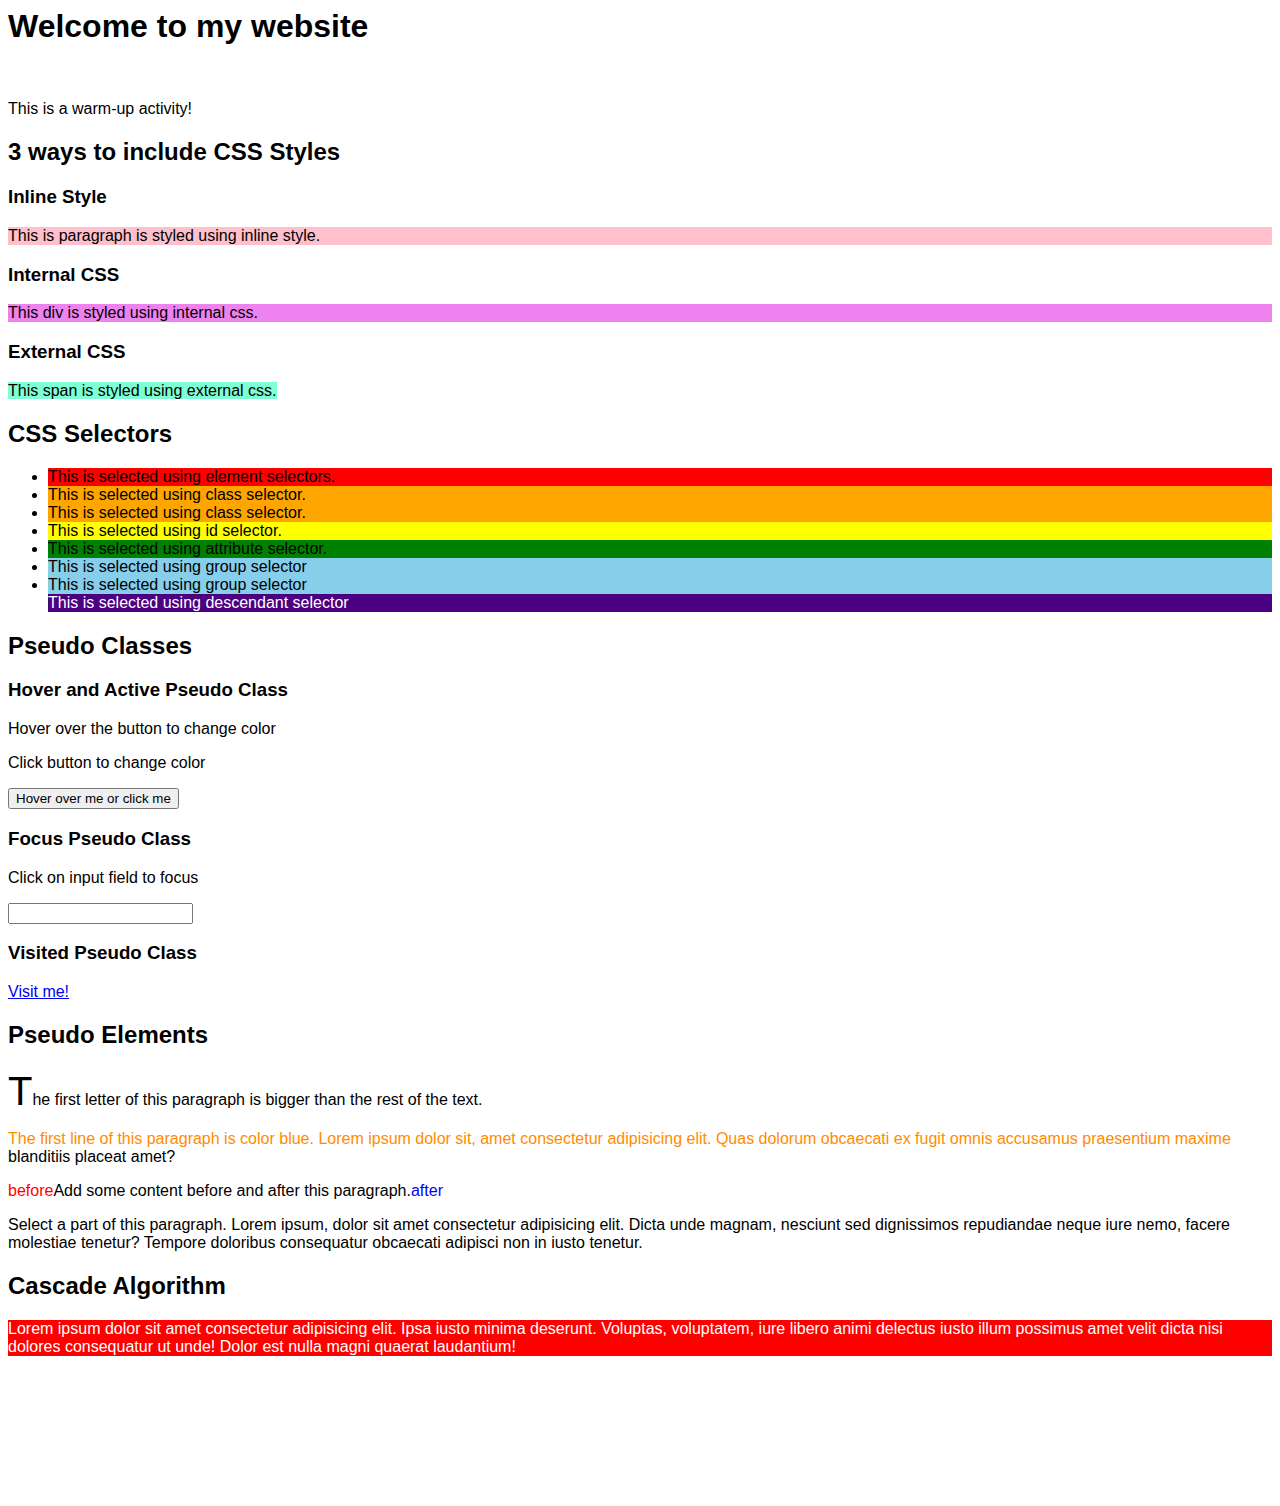
<file: CSS/index.html>
<html lang="en">
<head>
    <meta charset="UTF-8">
    <meta name="viewport" content="width=device-width, initial-scale=1.0">
    <title>CSS Basics</title>
    <link rel="stylesheet" href="styles.css">
    <style>
        div {
            background-color: violet;
        }   
    </style>
</head>
<body>
    <h1>Welcome to my website</h1>
    <br>
    <p>This is a warm-up activity!</p>
    
    <h2>3 ways to include CSS Styles</h2>
    <h3> Inline Style</h3>
    <p style="background-color: pink;">This is paragraph is styled using inline style.</p>
    
    <h3>Internal CSS</h3>
    <div>This div is styled using internal css.</div>

    <h3> External CSS</h3>
    <span> This span is styled using external css.</span>

    <h2>CSS Selectors</h2>
    <ul>
        <li>This is selected using element selectors.</li>
        <li class="listClass">This is selected using class selector.</li>
        <li class="listClass">This is selected using class selector.</li>
        <li id="listId">This is selected using id selector.</li>
        <li value="list">This is selected using attribute selector.</li>
        <li class="listClass1">This is selected using group selector</li>
        <li class="listClass2">This is selected using group selector</li>
        <li class="descendant">This is selected using descendant selector</li>
    </ul>

    <h2>Pseudo Classes</h2>
    <h3>Hover and Active Pseudo Class</h3>
    <p>Hover over the button to change color</p>
    <p>Click button to change color</p>
    <button class="hoverBtn activeBtn">Hover over me or click me</button>

    <h3>Focus Pseudo Class</h3>
    <p>Click on input field to focus</p>
    <input type="text" class="focusInput">

    <h3>Visited Pseudo Class</h3>
    <a href="https://theuselessweb.com/" class="visitedLink">Visit me!</a>

    <h2>Pseudo Elements</h2>
    <p class="bigLetter">The first letter of this paragraph is bigger than the rest of the text.</p>

    <p class="line1">The first line of this paragraph is color blue. Lorem ipsum dolor sit, amet consectetur adipisicing elit. Quas dolorum obcaecati ex fugit omnis accusamus praesentium maxime blanditiis placeat amet?</p>

    <p class="beforeAndAfter">Add some content before and after this paragraph.</p>

    <p class="selectParts">Select a part of this paragraph. Lorem ipsum, dolor sit amet consectetur adipisicing elit. Dicta unde magnam, nesciunt sed dignissimos repudiandae neque iure nemo, facere molestiae tenetur? Tempore doloribus consequatur obcaecati adipisci non in iusto tenetur.</p>

    <h2>Cascade Algorithm</h2>
    <p class="cascade">Lorem ipsum dolor sit amet consectetur adipisicing elit. Ipsa iusto minima deserunt. Voluptas, voluptatem, iure libero animi delectus iusto illum possimus amet velit dicta nisi dolores consequatur ut unde! Dolor est nulla magni quaerat laudantium!</p>
    




    <br>
    <br>
    <br>
    <br>
    <br>
    <br>
    <br>

</body>
</html>
</file>
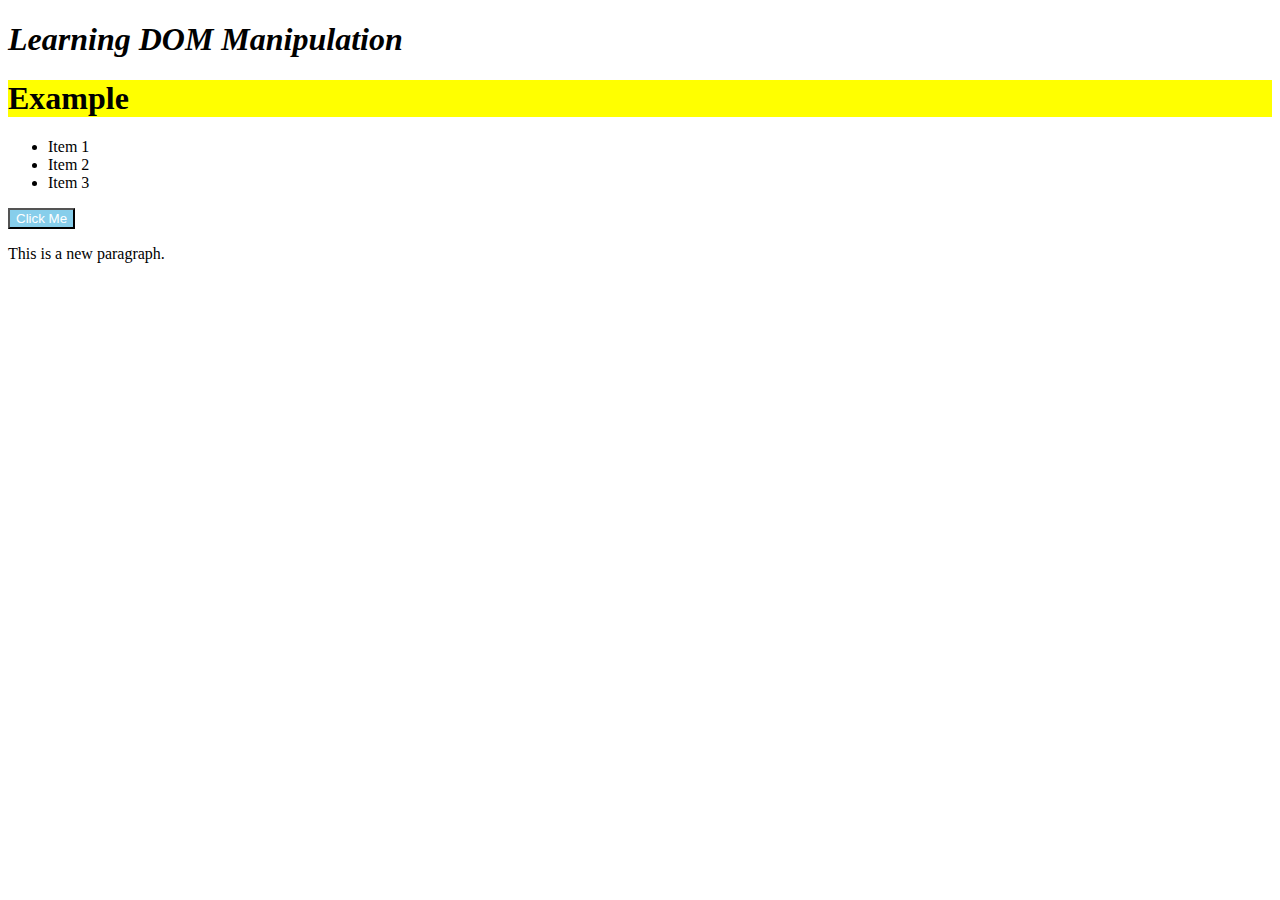
<file: DOM Manipulation/index.html>
<!DOCTYPE html>
<html lang="en">
<head>
    <meta charset="UTF-8">
    <meta name="viewport" content="width=device-width, initial-scale=1.0">
    <title>DOM Manipulation</title>
    <style>
        .highlight {
            background-color: yellow;
        }
    </style>
</head>
<body>
    <h1 class="heading1" id="heading">Welcome to DOM Manipulation</h1>
    
    <h1>Example</h1>

    <ul id="list">
        <li>Item 1</li>
        <li>Item 2</li>
        <li>Item 3</li>
    </ul>

    <button id="btn">Click Me</button>

    <div class="container"></div>

    <script src="script.js"></script>
</body>
</html>
</file>
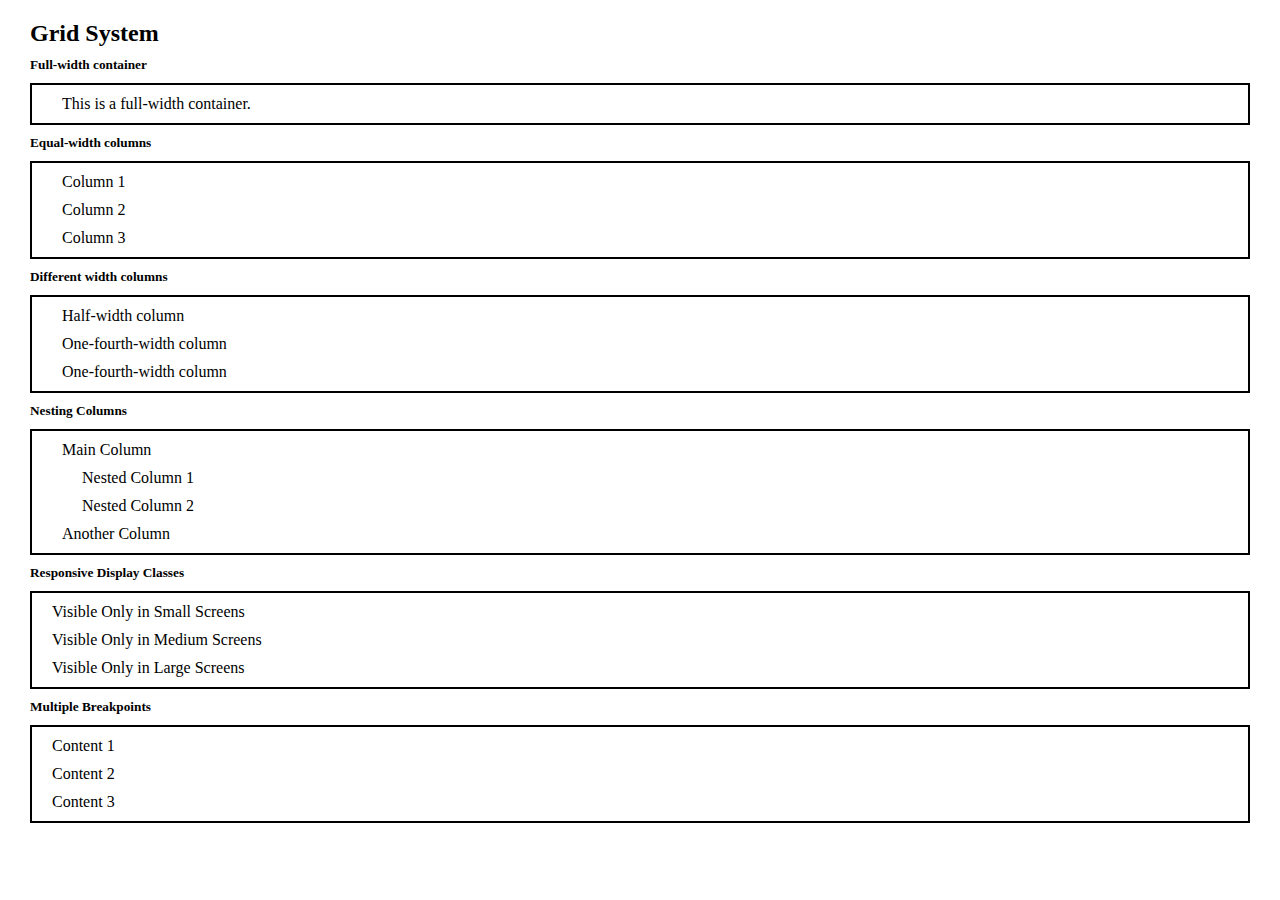
<file: Bootstrap/gridSystem.html>
<!DOCTYPE html>
<html lang="en">
<head>
    <title>Bootstrap Grid System</title>
    <style>
        * {
            margin: 10px;
        }
        .container {
            border: 2px black solid;
        }
    </style>
    <link href="https://cdn.jsdelivr.net/npm/bootstrap@5.3.2/dist/css/bootstrap.min.css" rel="stylesheet" integrity="sha384-T3c6CoIi6uLrA9TneNEoa7RxnatzjcDSCmG1MXxSR1GAsXEV/Dwwykc2MPK8M2HN" crossorigin="anonymous">
</head>
<body>
    <h2>Grid System</h2>

    <h5>Full-width container</h5>
    <div class="container">
        <div class="row">
            <div class="col">
                <p>This is a full-width container.</p>
            </div>
        </div>
    </div>

    <h5>Equal-width columns</h5>
    <div class="container">
        <div class="row">
            <div class="col">
                <p>Column 1</p>
            </div>
            <div class="col">
                <p>Column 2</p>
            </div>
            <div class="col"> 
                <p>Column 3</p>
            </div>
        </div>
    </div>

    <h5>Different width columns</h5>
    <div class="container">
        <div class="row">
            <div class="col-6">
                <p>Half-width column</p>
            </div>
            <div class="col-3">
                <p>One-fourth-width column</p>
            </div>
            <div class="col-3">
                <p>One-fourth-width column</p>
            </div>
        </div>
    </div>

    <h5>Nesting Columns</h5>
    <div class="container">
        <div class="row">
            <div class="col-6">
                <p>Main Column</p>
                <div class="row">
                    <div class="col border">
                        <p>Nested Column 1</p>
                    </div>
                    <div class="col border">
                        <p>Nested Column 2</p>
                    </div>
                </div>
            </div>
            <div class="col-6">
                <p>Another Column</p>
            </div>
        </div>
    </div>

    <h5>Responsive Display Classes</h5>
    <div class="container">
        <div class="row">
            <div class="d-none d-sm-block d-md-none">Visible Only in Small Screens</div>
            <div class="d-none d-md-block d-lg-none">Visible Only in Medium Screens</div>
            <div class="d-none d-lg-block d-xl-none">Visible Only in Large Screens</div>
        </div>
    </div>

    <h5>Multiple Breakpoints</h5>
    <div class="container">
        <div class="row">
            <div class="col-sm-6 col-md-4">Content 1</div>
            <div class="col-sm-6 col-md-4">Content 2</div>
            <div class="col-sm-6 col-md-4">Content 3</div>
        </div>
    </div>
    <script src="https://cdn.jsdelivr.net/npm/bootstrap@5.3.2/dist/js/bootstrap.bundle.min.js" integrity="sha384-C6RzsynM9kWDrMNeT87bh95OGNyZPhcTNXj1NW7RuBCsyN/o0jlpcV8Qyq46cDfL" crossorigin="anonymous"></script>
</body>
</html>
</file>
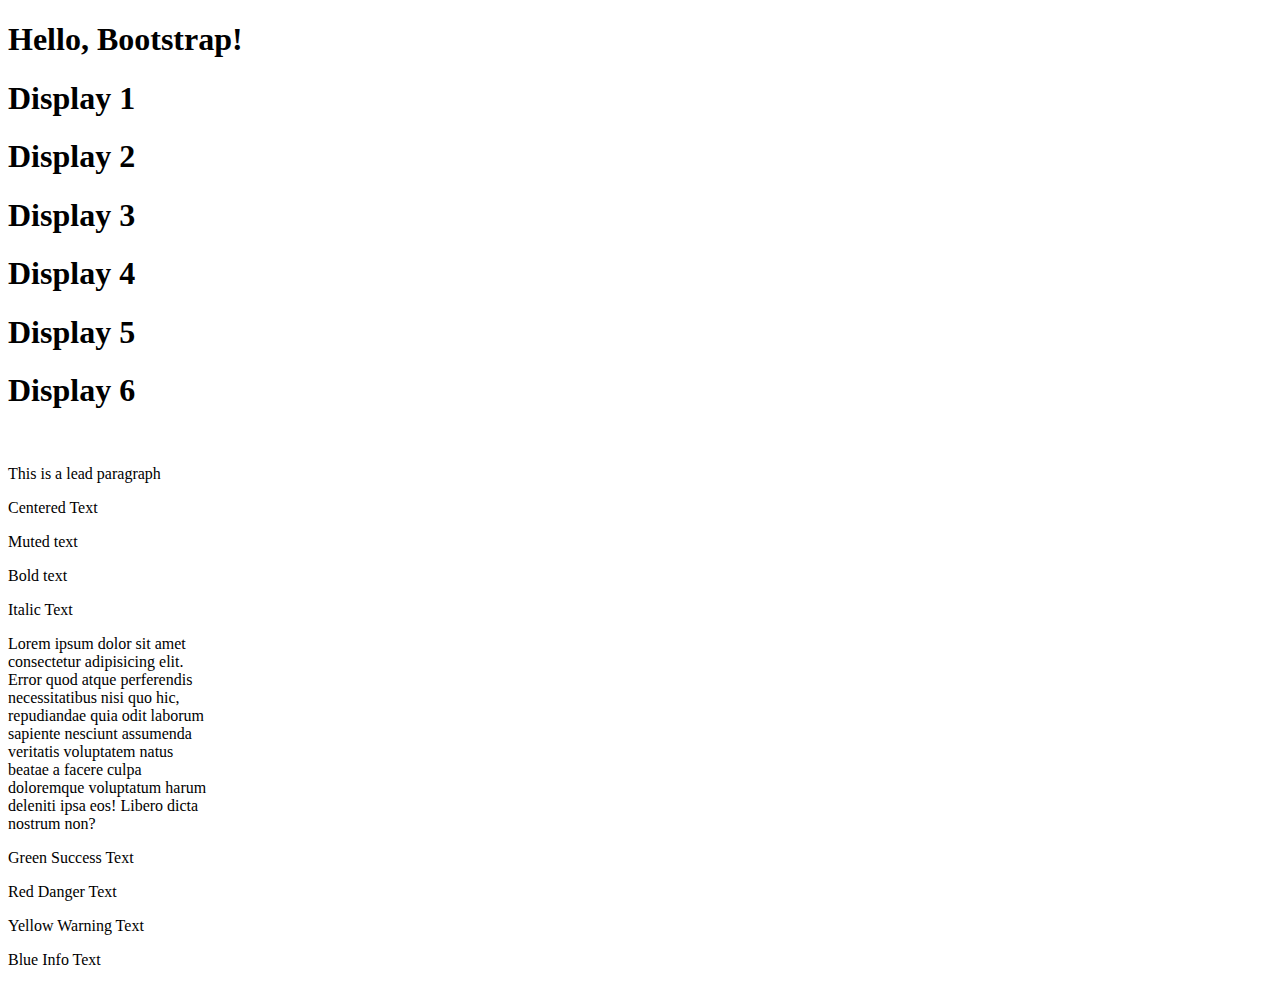
<file: Bootstrap/typography.html>
<!DOCTYPE html>
<html lang="en">
<head>
    <title>Bootstrap Typography</title>
    <link href="https://cdn.jsdelivr.net/npm/bootstrap@5.3.2/dist/css/bootstrap.min.css" rel="stylesheet" integrity="sha384-T3c6CoIi6uLrA9TneNEoa7RxnatzjcDSCmG1MXxSR1GAsXEV/Dwwykc2MPK8M2HN" crossorigin="anonymous">
</head>
<body>
    <h1>Hello, Bootstrap!</h1>

    <h1 class="display-1">Display 1</h1>
    <h1 class="display-2">Display 2</h1>
    <h1 class="display-3">Display 3</h1>
    <h1 class="display-4">Display 4</h1>
    <h1 class="display-5">Display 5</h1>
    <h1 class="display-6">Display 6</h1>
    <br>

    <p class="lead">This is a lead paragraph</p>
    <p class="text-center">Centered Text</p>

    <p class="text-muted">Muted text</p>
    <p class="fw-bold">Bold text</p>
    <p class="fst-italic">Italic Text</p>

    <p class="text-truncate" style="max-width:200px;">Lorem ipsum dolor sit amet consectetur adipisicing elit. Error quod atque perferendis necessitatibus nisi quo hic, repudiandae quia odit laborum sapiente nesciunt assumenda veritatis voluptatem natus beatae a facere culpa doloremque voluptatum harum deleniti ipsa eos! Libero dicta nostrum non?</p>

    <p class="text-success">Green Success Text</p>
    <p class="text-danger">Red Danger Text</p>
    <p class="text-warning">Yellow Warning Text</p>
    <p class="text-info">Blue Info Text</p>
    
    <script src="https://cdn.jsdelivr.net/npm/bootstrap@5.3.2/dist/js/bootstrap.bundle.min.js" integrity="sha384-C6RzsynM9kWDrMNeT87bh95OGNyZPhcTNXj1NW7RuBCsyN/o0jlpcV8Qyq46cDfL" crossorigin="anonymous"></script>
</body>
</html>
</file>
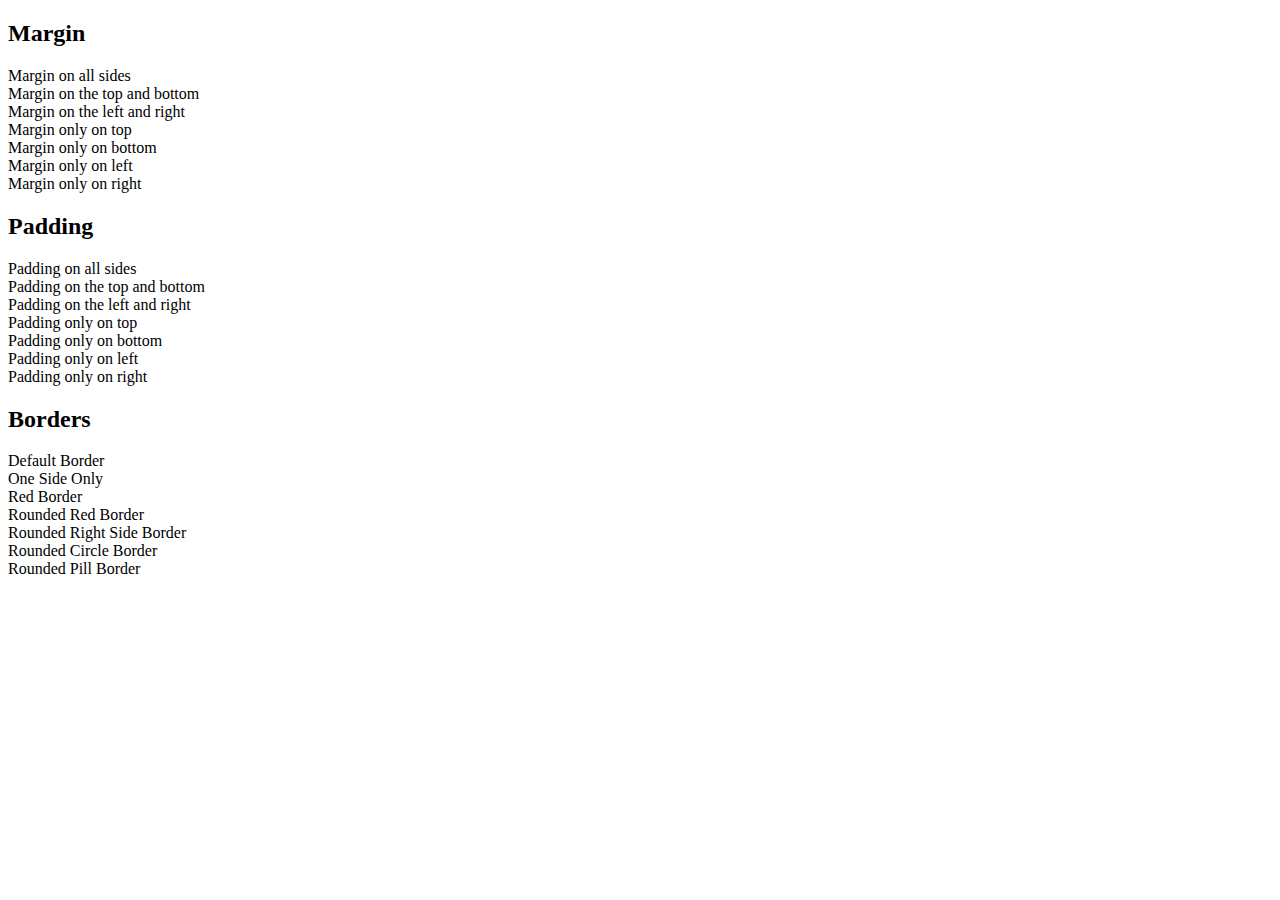
<file: Bootstrap/utilities.html>
<!DOCTYPE html>
<html lang="en">
<head>
    <title>Bootstrap Utility Classes</title>
    <link href="https://cdn.jsdelivr.net/npm/bootstrap@5.3.2/dist/css/bootstrap.min.css" rel="stylesheet" integrity="sha384-T3c6CoIi6uLrA9TneNEoa7RxnatzjcDSCmG1MXxSR1GAsXEV/Dwwykc2MPK8M2HN" crossorigin="anonymous">
</head>
<body class="m-3">
    <h2>Margin</h2>

    <div class="container border m-3">
        <div class="row m-3 border">Margin on all sides</div>
        <div class="row border my-3">Margin on the top and bottom</div>
        <div class="row border mx-3">Margin on the left and right</div>
        <div class="row border mt-3">Margin only on top</div>
        <div class="row border mb-3">Margin only on bottom</div>
        <div class="row border ms-3">Margin only on left</div>
        <div class="row border me-3">Margin only on right</div>
    </div>

    <h2>Padding</h2>

    <div class="container border m-3">
        <div class="row border p-3">Padding on all sides</div>
        <div class="row border py-3">Padding on the top and bottom</div>
        <div class="row border px-3">Padding on the left and right</div>
        <div class="row border pt-3">Padding only on top</div>
        <div class="row border pb-3">Padding only on bottom</div>
        <div class="row border ps-3">Padding only on left</div>
        <div class="row border pe-3">Padding only on right</div>
    </div>

    <h2>Borders</h2>

    <div class="container">
        <div class="row border mb-2">Default Border</div>
        <div class="row border-top ">One Side Only</div>
        <div class="row border border-danger mb-2">Red Border</div>
        <div class="row border rounded border-danger mb-2">Rounded Red Border</div>
        <div class="row border border-danger rounded-end mb-3">Rounded Right Side Border</div>
        <div class="row border border-danger rounded-circle mb-3">Rounded Circle Border</div>
        <div class="row border border-danger rounded-pill">Rounded Pill Border</div>
    </div>
</body>
</html>
</file>
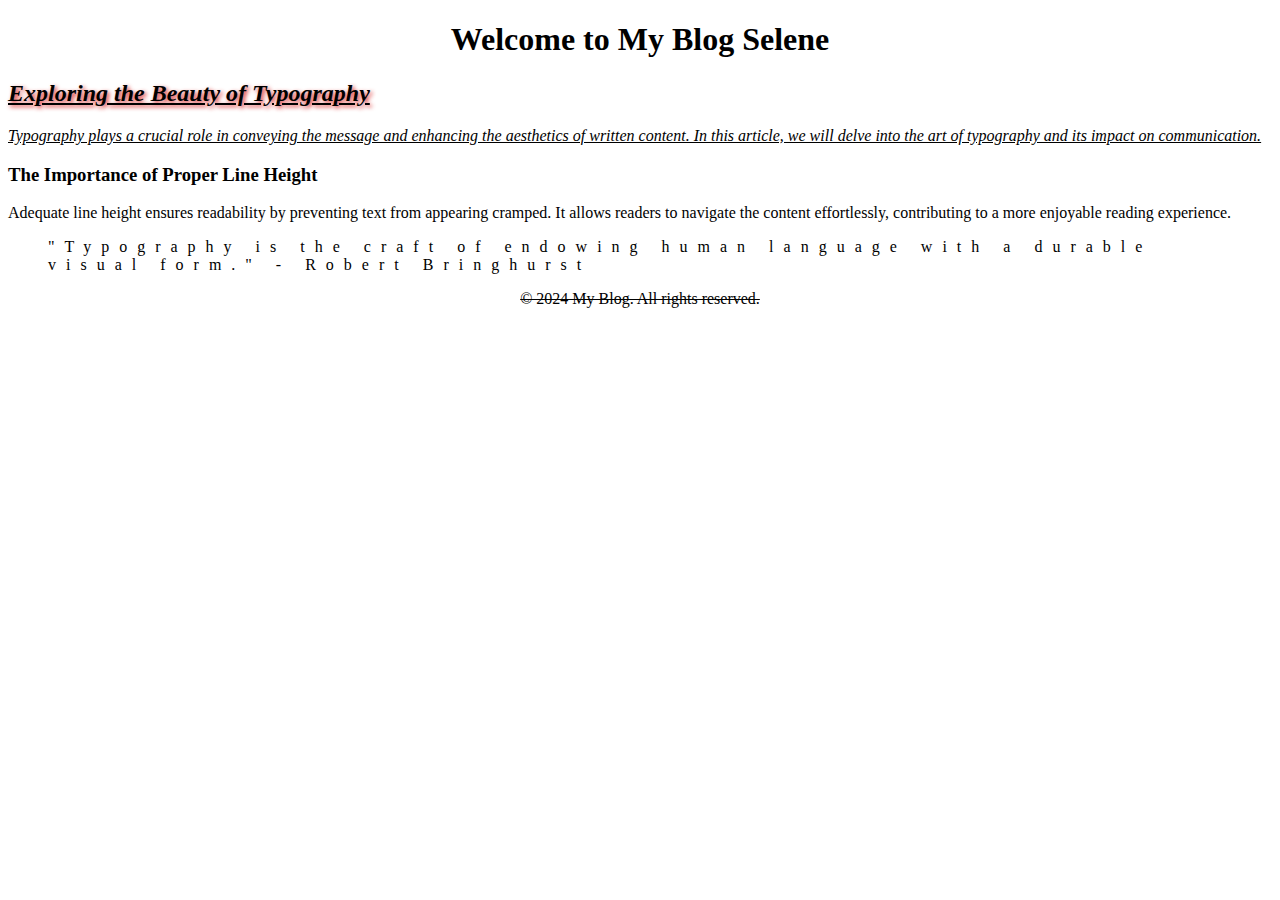
<file: CSS/activity.html>
<!DOCTYPE html>
<html lang="en">
<head>
    <meta charset="UTF-8">
    <meta name="viewport" content="width=device-width, initial-scale=1.0">
    <title>Typography Activity</title>
    <link rel="stylesheet" href="activity.css"> <!-- Assuming your CSS is in a file named "styles.css" -->
</head>
<body>

    <header class="font-family-size bold center-align">
        <h1>Welcome to My Blog Selene</h1>
    </header>

    <article class="italic underline">
        <h2 class="text-shadow">Exploring the Beauty of Typography</h2>
        <p>
            Typography plays a crucial role in conveying the message and enhancing the aesthetics of written content.
            In this article, we will delve into the art of typography and its impact on communication.
        </p>
    </article>

    <section class="line-height">
        <h3>The Importance of Proper Line Height</h3>
        <p>
            Adequate line height ensures readability by preventing text from appearing cramped. It allows readers to
            navigate the content effortlessly, contributing to a more enjoyable reading experience.
        </p>
    </section>

    <blockquote class="letter-spacing">
        <p>
            "Typography is the craft of endowing human language with a durable visual form."
            <span>- Robert Bringhurst</span>
        </p>
    </blockquote>

    <footer class="center-align line-through">
        <p>&copy; 2024 My Blog. All rights reserved.</p>
    </footer>

</body>
</html>
</file>
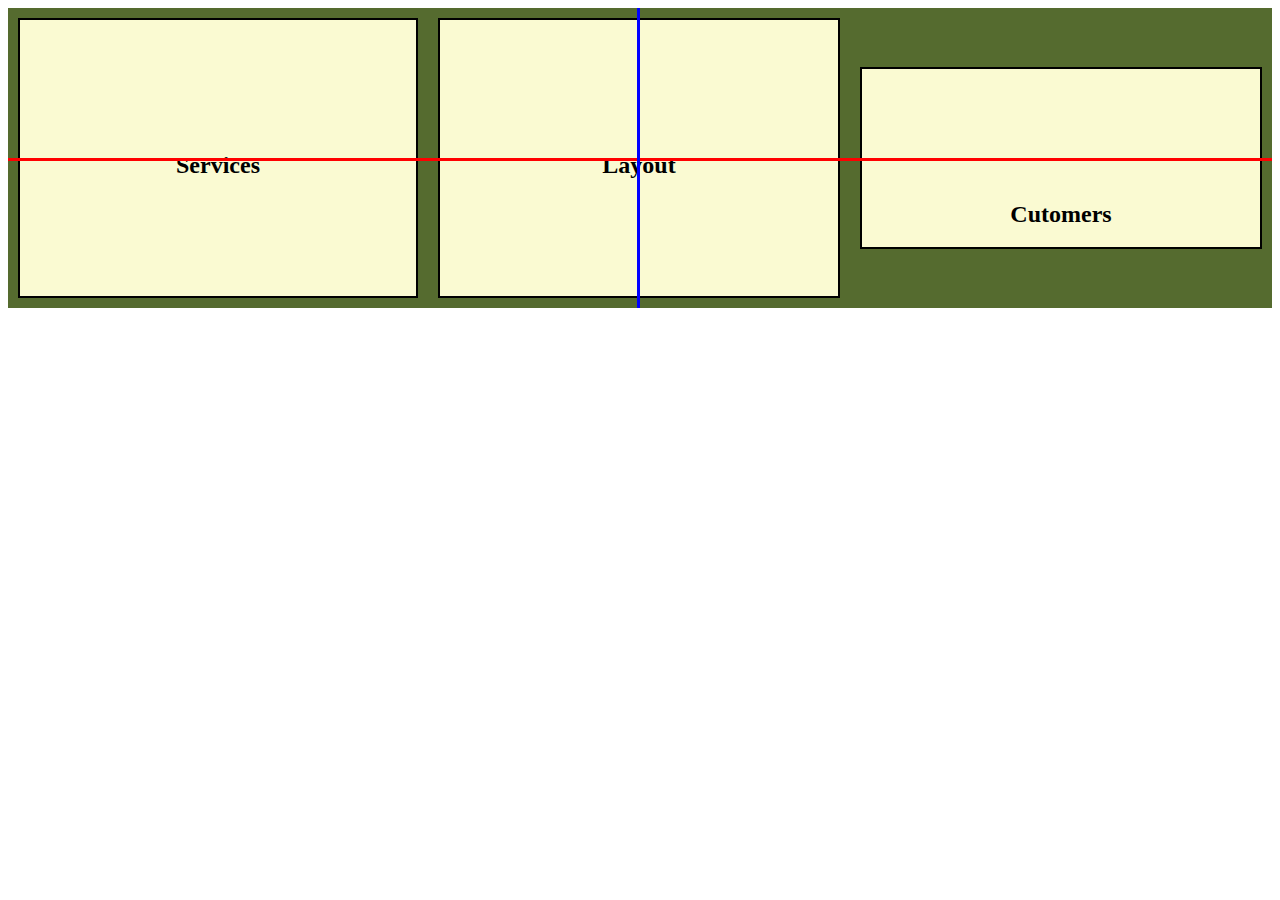
<file: CSS/flexbox.html>
<!DOCTYPE html>
<html lang="en">
<head>
    <link rel="stylesheet" href="flexbox.css">
    <title>Flexbox</title>
</head>
<body>


    <div class="container flexContainer">
        <div class="flexItems flexItem1" style="background-image: url(https://cdn-icons-png.flaticon.com/512/5062/5062832.png); ">
            <h2>Services</h2>
        </div>
        <div class="flexItems flexItem2" style="background-image: url(https://cdn-icons-png.flaticon.com/512/1077/1077183.png);">
            <h2>Layout</h2>
        </div>
        <div class="flexItems flexItem3" style="background-image: url(https://static.thenounproject.com/png/2248991-200.png);">
            <h2>Cutomers</h2>
        </div>
       
 	  <!-- the axes are for discussion purposes only -->
        <div class="axis main-axis"></div>
        <div class="axis cross-axis"></div>
    </div>
</body>
</html>
</file>
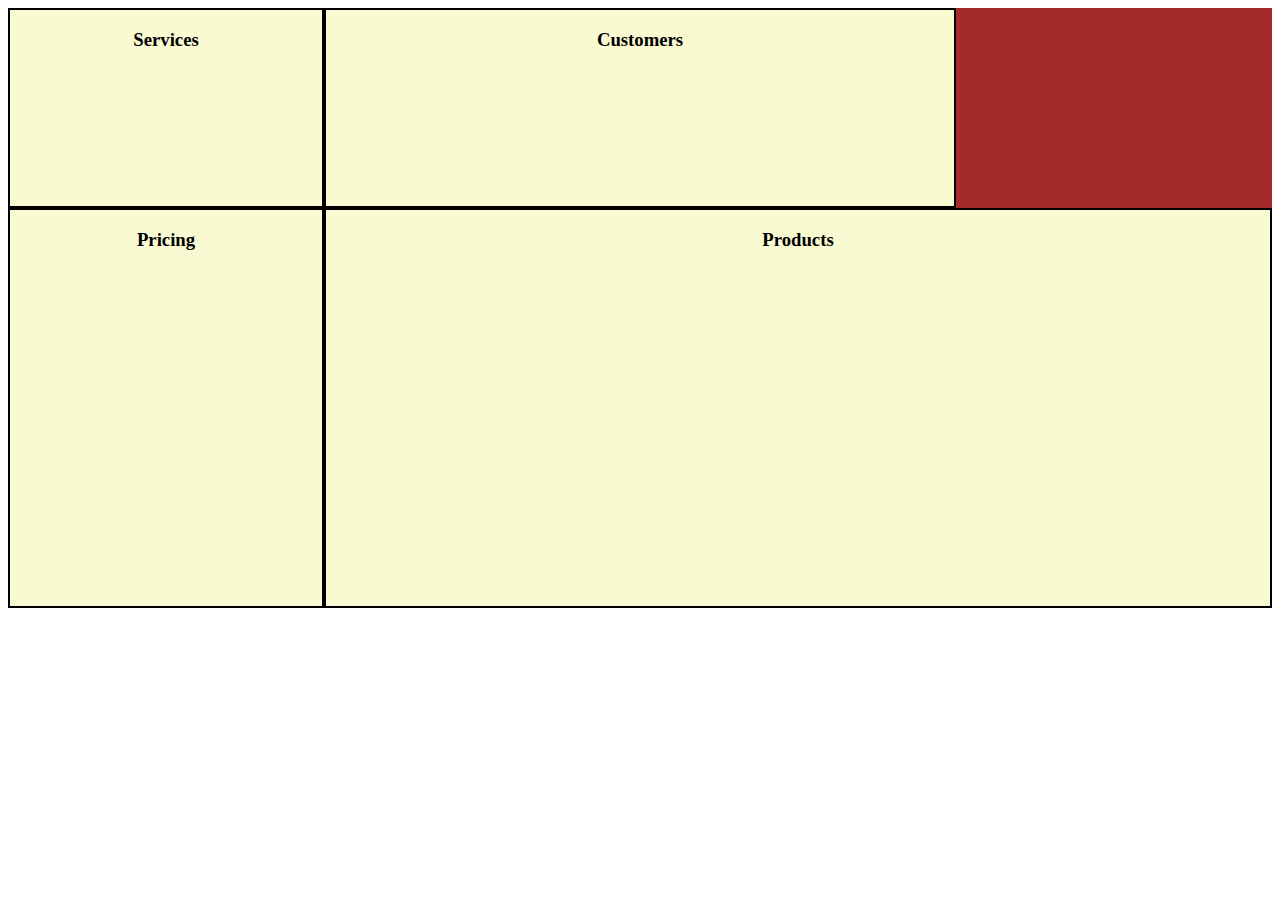
<file: CSS/grid.html>
<!DOCTYPE html>
<html lang="en">
<head>
    <link rel="stylesheet" href="grid.css">
    <title>Grid</title>
</head>
<body>
    <div class="container gridContainer">
        <div class="gridItem services"><h3>Services</h3></div>
        <div class="gridItem products"><h3>Products</h3></div>
        <div class="gridItem pricing"><h3>Pricing</h3></div>
        <div class="gridItem customers"><h3>Customers</h3></div>
    </div>
   
</body>
</html>
</file>
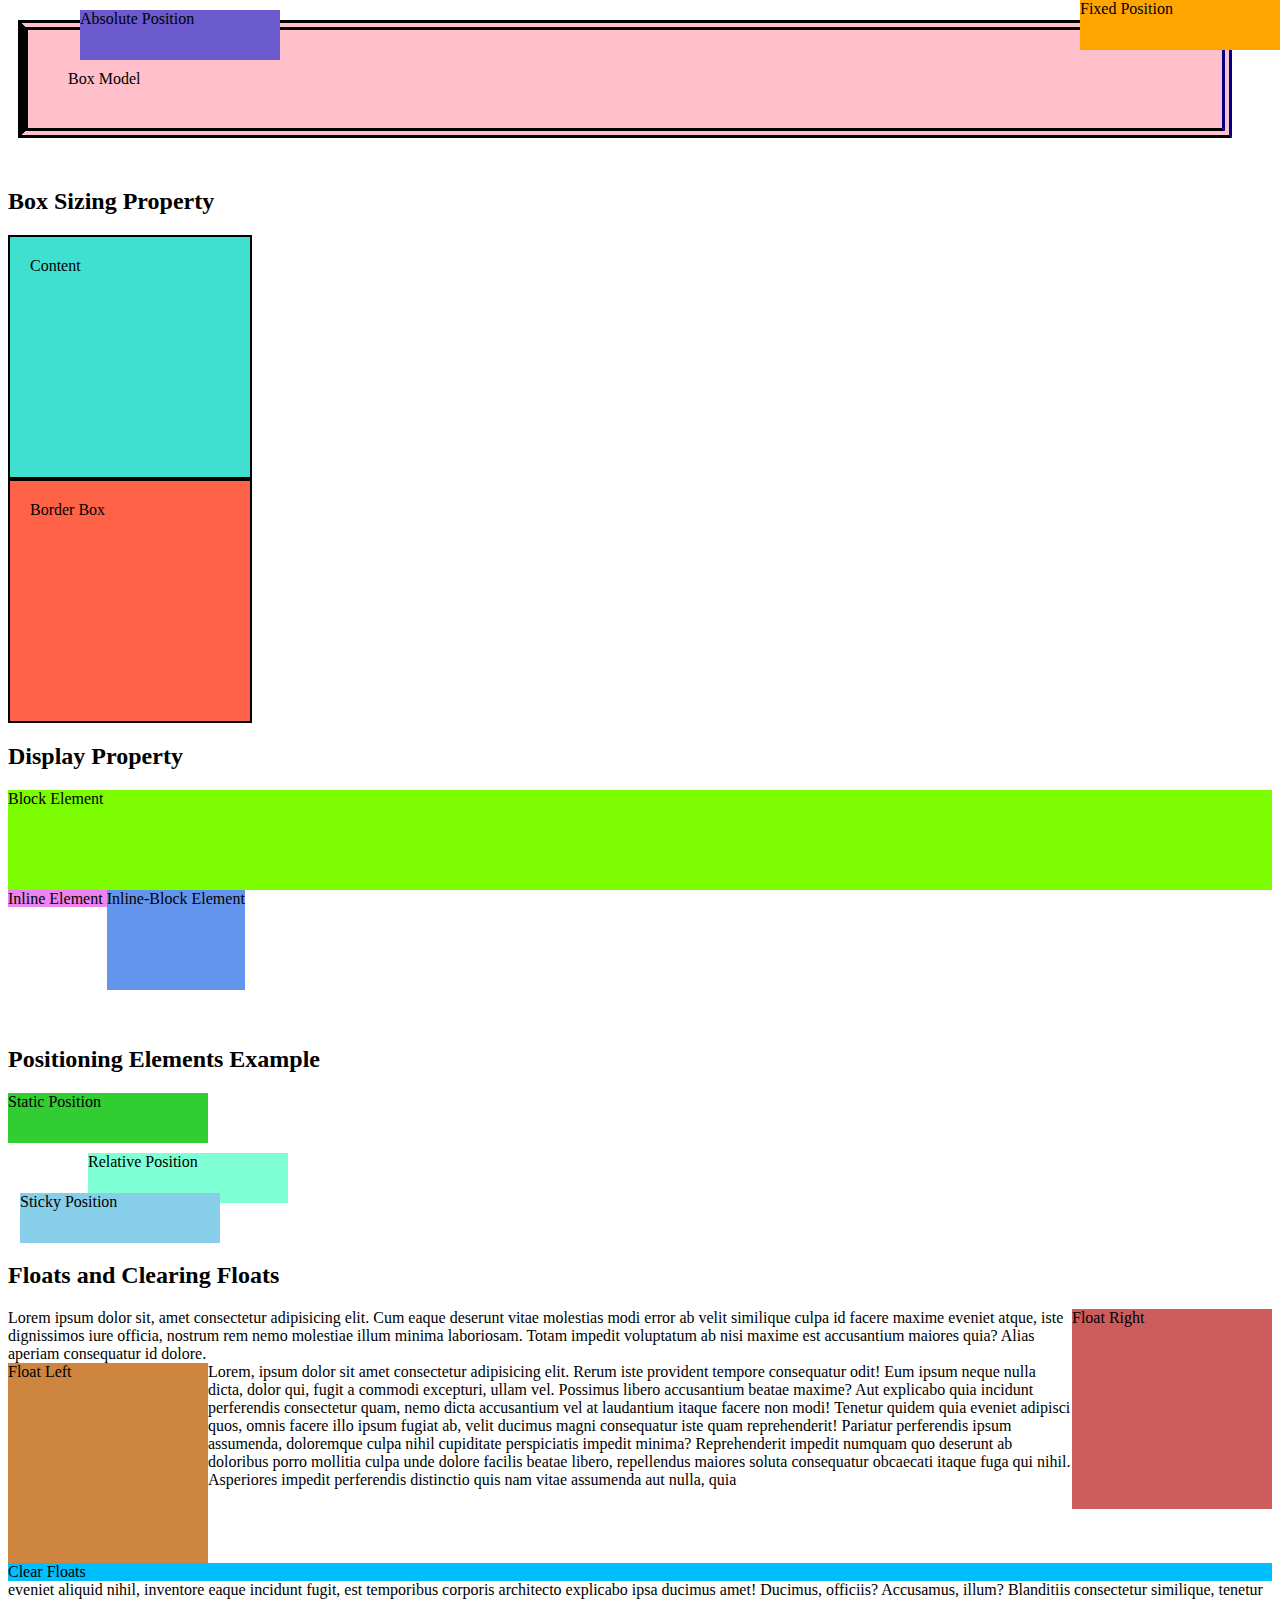
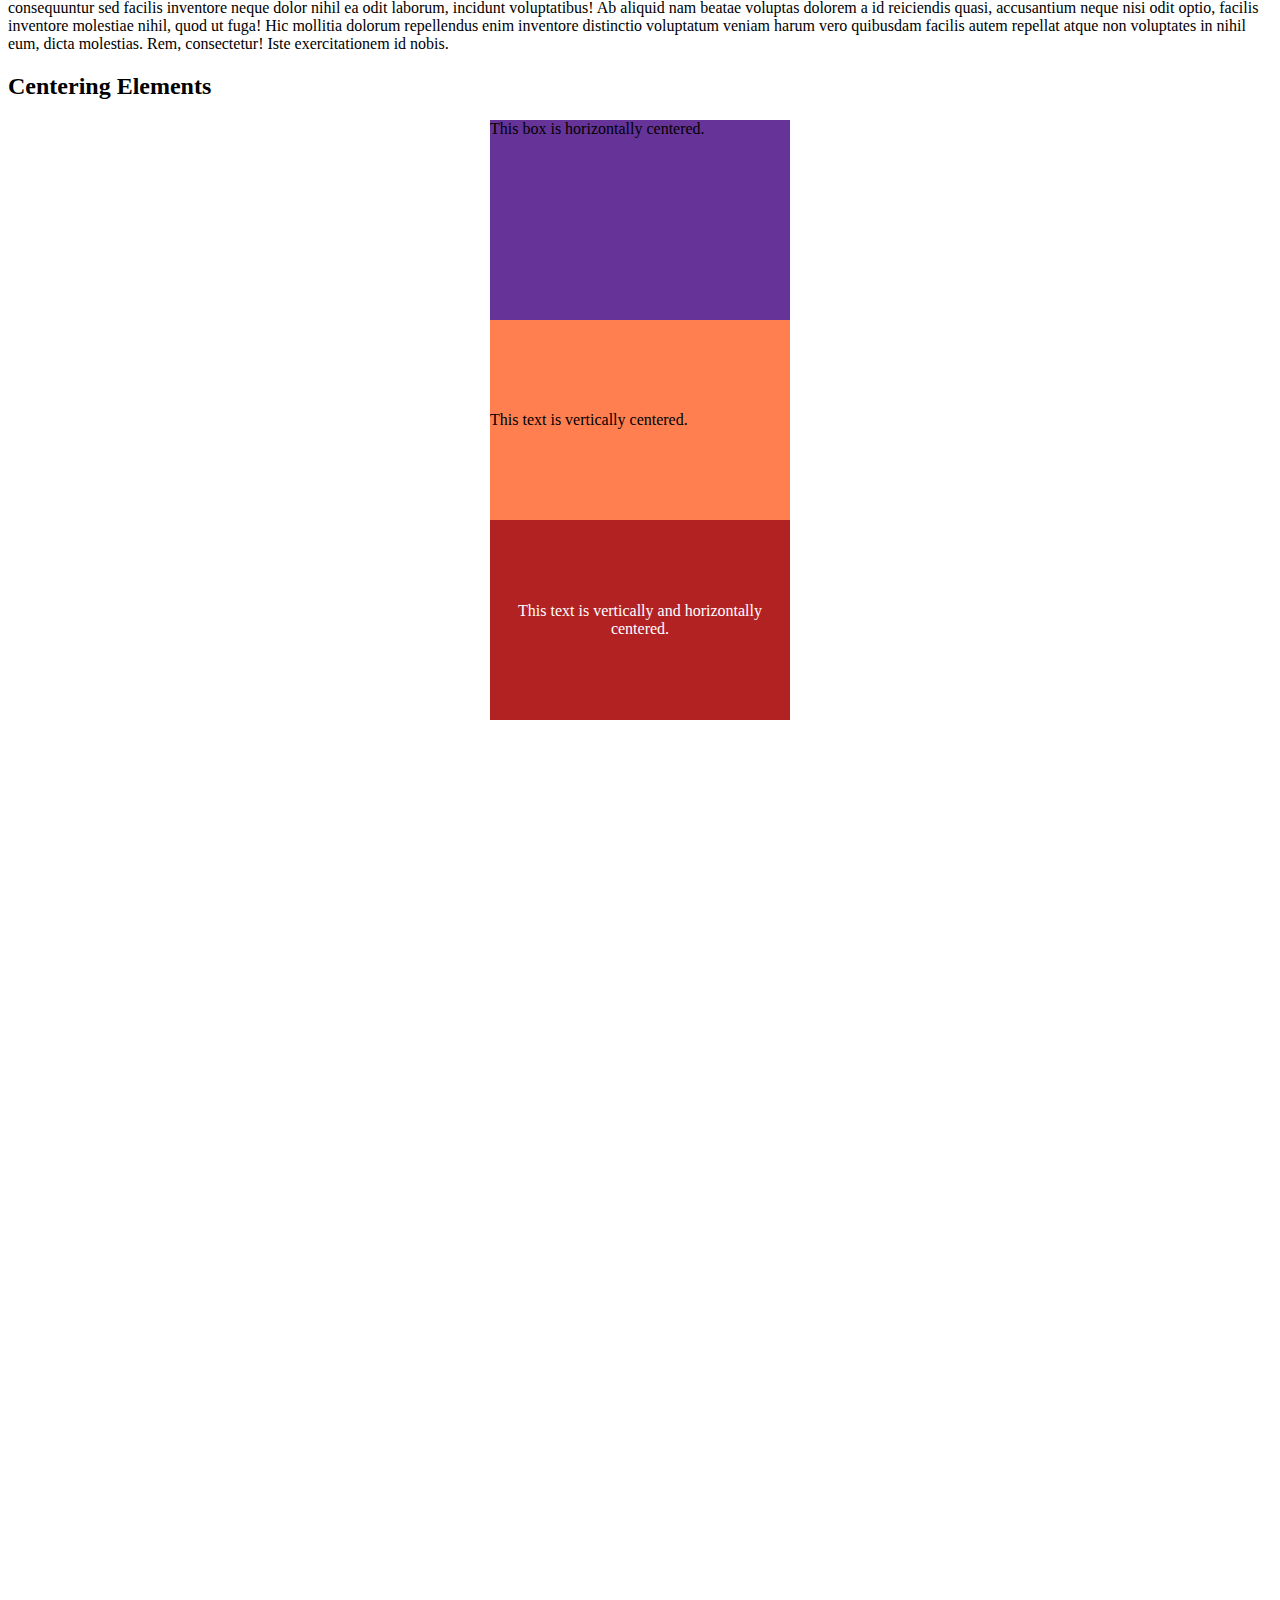
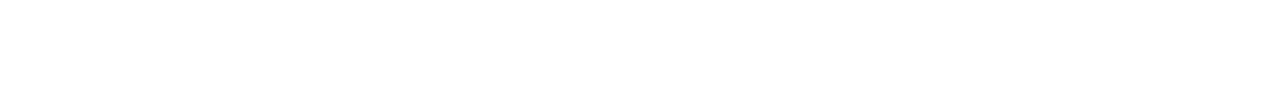
<file: CSS/layout.html>
<!DOCTYPE html>
<html lang="en">
<head>
        <title>CSS Layout</title>
        <link rel="stylesheet" href="layout.css">
</head>
<body>
    <div class="box-model">
        Box Model
    </div>

    <h2>Box Sizing Property</h2>
    <div class="box-content">
        Content
    </div>
    <div class="box-border">
        Border Box
    </div>

    <h2>Display Property</h2>

    <div class="block">
        Block Element
    </div>

    <span class="inline">
        Inline Element
    </span>

    <div class="inline-block">
        Inline-Block Element
    </div>

    <br>
    <br>
    <br>

    <h2>Positioning Elements Example</h2>

    <div class="static">Static Position</div>

    <div class="relative">Relative Position</div>

    <div class="absolute">Absolute Position</div>

    <div class="fixed">Fixed Position</div>

    <div class="sticky">Sticky Position</div>

    <h2>Floats and Clearing Floats</h2>

    <div>
        <div class="float-right">Float Right</div>
        Lorem ipsum dolor sit, amet consectetur adipisicing elit. Cum eaque deserunt vitae molestias modi error ab velit similique culpa id facere maxime eveniet atque, iste dignissimos iure officia, nostrum rem nemo molestiae illum minima laboriosam. Totam impedit voluptatum ab nisi maxime est accusantium maiores quia? Alias aperiam consequatur id dolore.
    </div>

    <div>
        <div class="float-left">Float Left</div>
        Lorem, ipsum dolor sit amet consectetur adipisicing elit. Rerum iste provident tempore consequatur odit! Eum ipsum neque nulla dicta, dolor qui, fugit a commodi excepturi, ullam vel. Possimus libero accusantium beatae maxime? Aut explicabo quia incidunt perferendis consectetur quam, nemo dicta accusantium vel at laudantium itaque facere non modi! Tenetur quidem quia eveniet adipisci quos, omnis facere illo ipsum fugiat ab, velit ducimus magni consequatur iste quam reprehenderit! Pariatur perferendis ipsum assumenda, doloremque culpa nihil cupiditate perspiciatis impedit minima? Reprehenderit impedit numquam quo deserunt ab doloribus porro mollitia culpa unde dolore facilis beatae libero, repellendus maiores soluta consequatur obcaecati itaque fuga qui nihil. Asperiores impedit perferendis distinctio quis nam vitae assumenda aut nulla, quia 
        
        <div class="clear-floats">Clear Floats</div>

        eveniet aliquid nihil, inventore eaque incidunt fugit, est temporibus corporis architecto explicabo ipsa ducimus amet! Ducimus, officiis? Accusamus, illum? Blanditiis consectetur similique, tenetur consequuntur sed facilis inventore neque dolor nihil ea odit laborum, incidunt voluptatibus! Ab aliquid nam beatae voluptas dolorem a id reiciendis quasi, accusantium neque nisi odit optio, facilis inventore molestiae nihil, quod ut fuga! Hic mollitia dolorum repellendus enim inventore distinctio voluptatum veniam harum vero quibusdam facilis autem repellat atque non voluptates in nihil eum, dicta molestias. Rem, consectetur! Iste exercitationem id nobis.
    </div>

    <h2>Centering Elements</h2>

    <div class="parent-box">
        This box is horizontally centered.
    </div>

    <div class="parent-box center-vertical">
        This text is vertically centered.
    </div>

    <div class="parent-box center-horizontal-vertical">
        This text is vertically and horizontally centered.
    </div>


    <br><br><br><br><br><br><br><br><br>
    <br><br><br><br><br><br><br><br><br>
    <br><br><br><br><br><br><br><br><br>
    <br><br><br><br><br><br><br><br><br>
    <br><br><br><br><br><br><br><br><br>
    <br><br><br><br><br><br><br><br><br>
</body>
</html>
</file>
<file: CSS/styles.css>
* {
    font-family: Verdana, Geneva, Tahoma, sans-serif;
}

span {
    background-color: aquamarine;
}

li { 
    background-color: red;
}

.listClass {
    background-color: orange;
}

#listId {
    background-color: yellow;
}

li[value=list] {
    background-color: green;
}

.listClass1, .listClass2 {
    background-color: skyblue;
}

ul .descendant {
    background-color: indigo;
    color: white;
}

/* Pseudo Classes */ 
.hoverBtn:hover {
    background-color: black;
    color: white;
    cursor: pointer;
}

.activeBtn:active {
    background-color: darkgray;
    color: black;
}

.focusInput:focus {
    background-color: chartreuse;
    border-width: 5px;
}

.visitedLink:visited {
    color: deeppink;
}

/* Pseudo-Elements */
.bigLetter::first-letter {
    font-size: 40px;
}

.line1::first-line {
    color:darkorange;
}

.beforeAndAfter::before {
    content: "before";
    color: red;
}

.beforeAndAfter::after {
    content: "after";
    color: blue;
}

.selectParts::selection {
    background-color: darkmagenta;
    color: white;
}

/* Earlier Rule */
.cascade {
    background-color: red !important;
}

/* Later Rule */
.cascade {
    background-color: blue;
    color: white;
}
</file>
<file: CSS/activity.css>
.center-align {
    text-align: center;
}

.italic {
    font-style: italic;
}

.underline {
    text-decoration: underline;
}

.text-shadow {
    text-shadow: 2px 2px 4px rgba(214, 15, 15, 0.9);
}

.letter-spacing {
    letter-spacing: 10px;
}

.line-through {
    text-decoration: line-through;
}
</file>
<file: CSS/flexbox.css>
.flexItems {
    width: 200px;
    margin: 10px;
    border: 2px black solid;
    background-color: lightgoldenrodyellow;
    text-align: center;
    justify-content: center;
    background-size: 5rem; 
    background-repeat: no-repeat; 
    background-position: center 20px;
    padding-top: 7rem;
}
.cross-axis {
    position: absolute;
    right: 50%;
    height: 1080px;
    width: 3px;
    background-color: blue;


}

.main-axis {
    position: absolute;
    top: 50%;
    height: 3px;
    width: 2160px;
    background-color: red;
}


.container {
    min-height: 300px;
    background-color: darkolivegreen;
    position: relative;
    overflow: hidden;
}

.flexContainer {
    display: flex;
    flex-direction: row;
    /* flex-direction: column; */
    justify-content: flex-end;
    align-items: stretch;
    /* flex-wrap: wrap; */
}

.flexItem1 {
    flex-grow: 4;
    flex-shrink: 1;
}

.flexItem2 {
    flex-grow: 2;
    flex-shrink: 6;
    flex-basis: 300px;
}

.flexItem3 {
    flex: 2 6 300px;
    align-self: center;
}
</file>
<file: CSS/grid.css>
.gridItem {
    min-width: 20px;
    border: 2px black solid;
    background-color: lightgoldenrodyellow;
    text-align: center;
    justify-content: center;
    min-height: 100px;
}

.container {
    background-color: brown;
}

.gridContainer {
    display: grid;
    grid-template-columns: auto auto auto;
    /* grid-template-columns: 1fr 2fr 1fr; */
    /* grid-template-rows: 200px 300px; */
    /* grid-template: 200px 200px 200px/ 150px 150px 150px; */
    grid-template: 200px 200px 200px/ 1fr 2fr 1fr;
}

.products {
    grid-area: 2/ 2 / span 2/span1;
}

.pricing {
    grid-area: 2 / 1/ span 2/ span 1;
}
</file>
<file: CSS/layout.css>
.box-model {
    background-color: pink;
    border: solid black 5px;
    margin: 20px 40px 50px 10px;
    padding: 40px;
    /* 1 value = all sides 
    2 values = top and bottom, right and left
    3 values = top, right and left, bottom
    4 values = top, right, bottom, left
    */
    border-width: 10px;
    border-style: double;
    border-left-style:solid;
    border-right-color: darkblue;

}

.box-content {
    width: 200px;
    height: 200px;
    padding: 20px;
    background-color: turquoise;
    border: 2px black solid;
    box-sizing: content-box;
}

.box-border {
    width: 200px;
    height: 200px;
    padding: 20px;
    background-color: tomato;
    border: 2px black solid;
    box-sizing; border-box;
}

/* Display Property */
.block {
    background-color: lawngreen;
    display: block;
    height: 100px;
}

.inline {
    background-color: violet;
    height: 100px;
}

.inline-block {
    background-color: cornflowerblue;
    display: inline-block;
    height: 100px;
}

/* Element Positioning */
.static {
    position: static;
    background-color: limegreen;
    width: 200px;
    height: 50px;
}

.relative {
    position: relative;
    background-color: aquamarine;
    width: 200px;
    height: 50px;
    left: 80px;
    top: 10px;
}

.absolute {
    position: absolute;
    background-color: slateblue;
    width: 200px;
    height: 50px;
    left: 80px;
    top: 10px;
}

.fixed {
    background-color: orange;
    width: 200px;
    height: 50px;
    position: fixed;
    right: 0;
    top: 0;
    
}

.sticky {
    background-color: skyblue;
    width: 200px;
    height: 50px;
    position: sticky;
    top: 10px;
    left: 20px;
}

/* Floats */
.float-right {
    width: 200px;
    height: 200px;
    background-color: indianred;
    float: right;
}
.float-left {
    width: 200px;
    height: 200px;
    background-color: peru;
    float: left;
}

.clear-floats {
    background-color: deepskyblue;
    clear: left;
}

/* Centering Elements */
.parent-box {
    height: 200px;
    width: 300px;
    background-color: rebeccapurple;
    margin: auto;
}

.center-vertical {
    background-color: coral;
    display: flex;
    align-items: center;
}

.center-horizontal-vertical {
    background-color: firebrick;
    display: flex;
    align-items: center;
    text-align: center;
    color: white;
}
</file>
